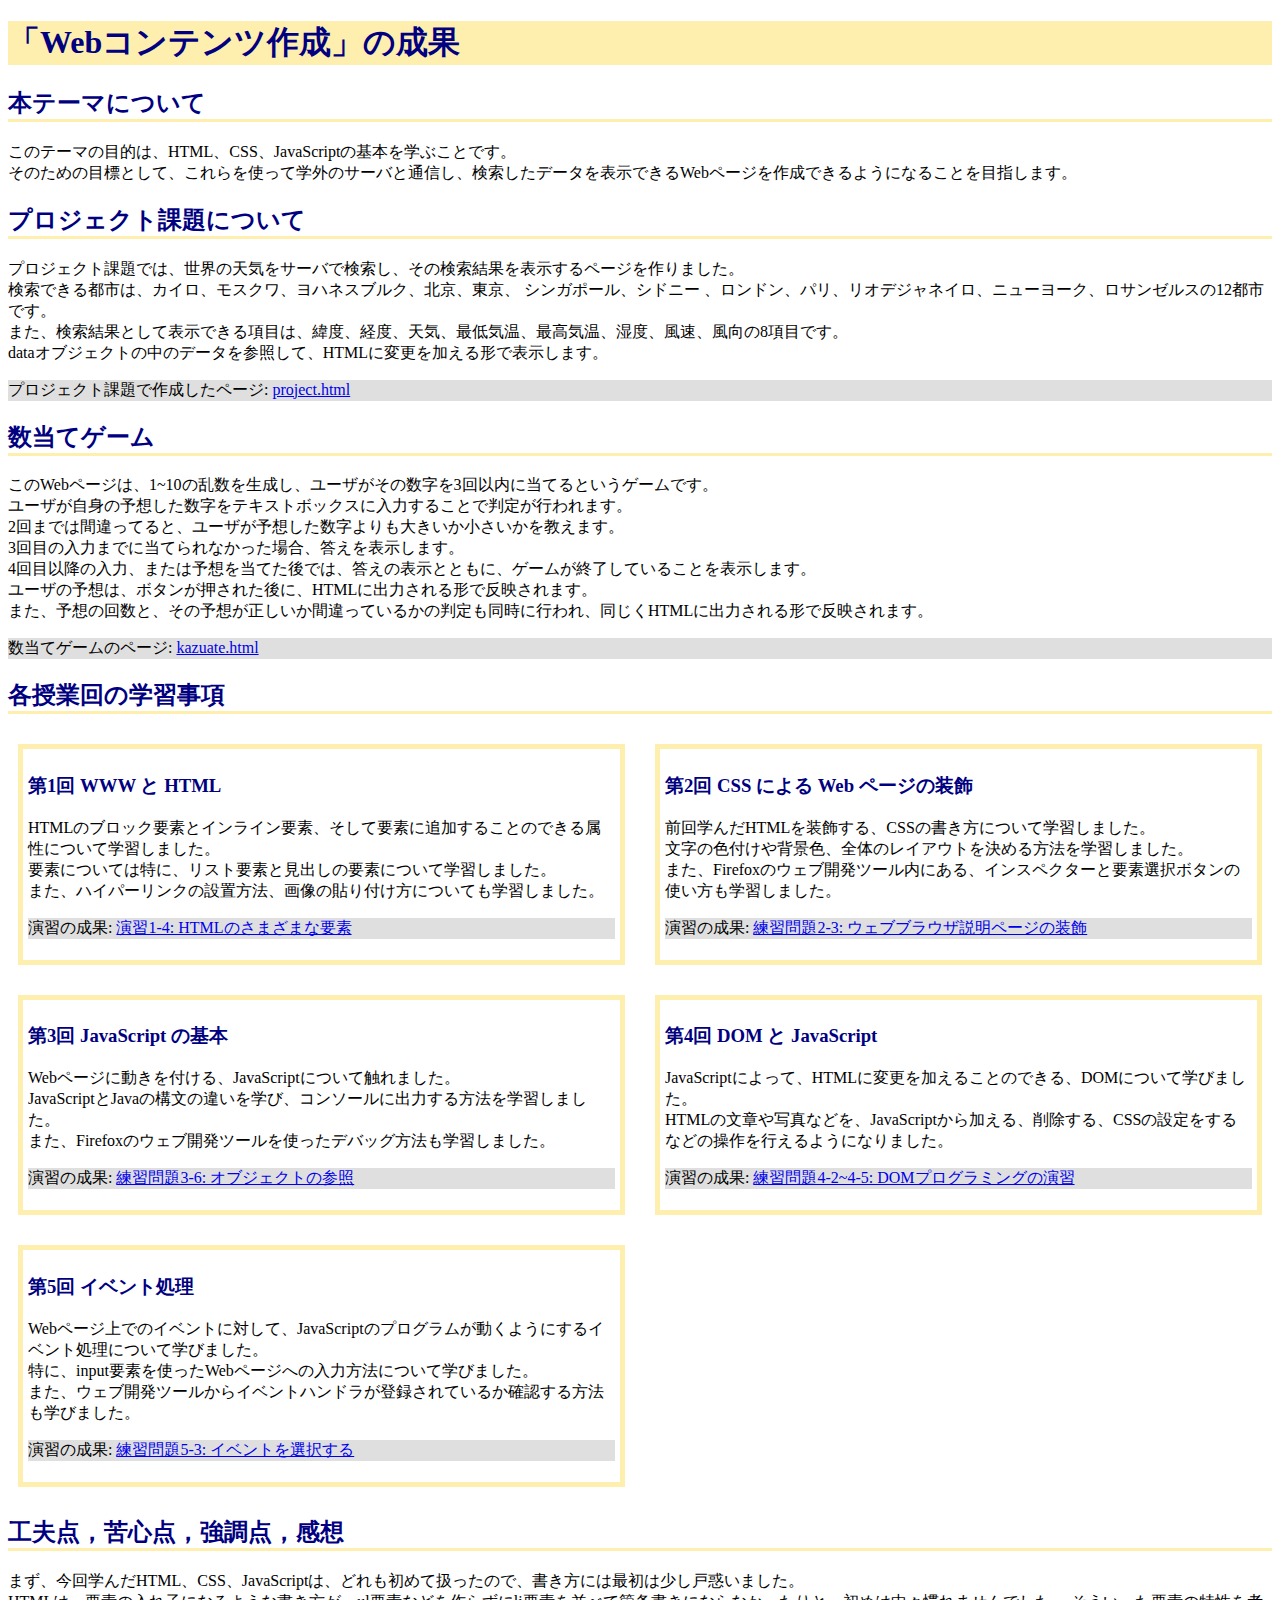
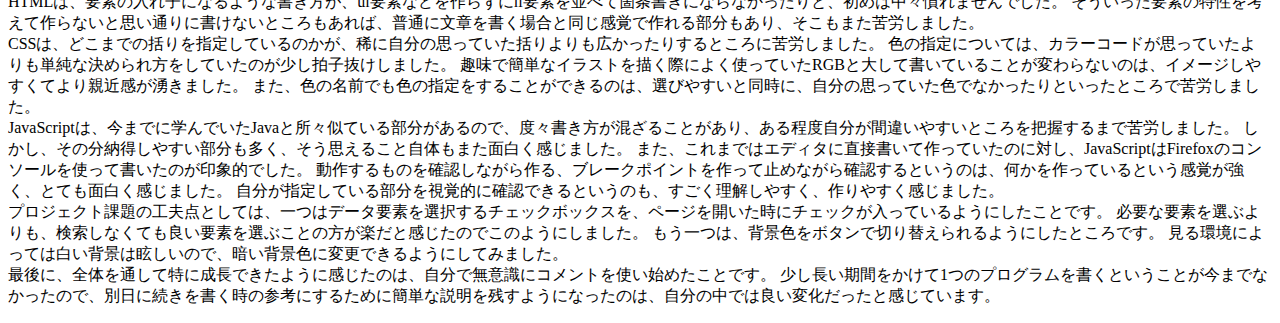
<file: index.html>
<!DOCTYPE html>

<html>

  <head>

    <meta charset="utf-8">
    <title>「Webコンテンツ作成」の成果</title>
    <link rel="stylesheet" href="style.css">

  </head>

  <body>

    <h1>「Webコンテンツ作成」の成果</h1>

    <h2>本テーマについて</h2>
    <p>このテーマの目的は、HTML、CSS、JavaScriptの基本を学ぶことです。
    <br>そのための目標として、これらを使って学外のサーバと通信し、検索したデータを表示できるWebページを作成できるようになることを目指します。</p>
    <!-- 108文字 -->

    <h2>プロジェクト課題について</h2>
    <p>プロジェクト課題では、世界の天気をサーバで検索し、その検索結果を表示するページを作りました。
    <br>検索できる都市は、カイロ、モスクワ、ヨハネスブルク、北京、東京、 シンガポール、シドニー 、ロンドン、パリ、リオデジャネイロ、ニューヨーク、ロサンゼルスの12都市です。
    <br>また、検索結果として表示できる項目は、緯度、経度、天気、最低気温、最高気温、湿度、風速、風向の8項目です。
    <br>dataオブジェクトの中のデータを参照して、HTMLに変更を加える形で表示します。</p>
    <!-- 224文字 -->
    <p class="seika">プロジェクト課題で作成したページ: 
      <a href="project.html" 
      title="プロジェクト課題" 
      target="_blank">project.html
      </a>
    </p>

    <h2>数当てゲーム</h2>
    <p>このWebページは、1~10の乱数を生成し、ユーザがその数字を3回以内に当てるというゲームです。
    <br>ユーザが自身の予想した数字をテキストボックスに入力することで判定が行われます。
    <br>2回までは間違ってると、ユーザが予想した数字よりも大きいか小さいかを教えます。
    <br>3回目の入力までに当てられなかった場合、答えを表示します。
    <br>4回目以降の入力、または予想を当てた後では、答えの表示とともに、ゲームが終了していることを表示します。
    <br>ユーザの予想は、ボタンが押された後に、HTMLに出力される形で反映されます。
    <br>また、予想の回数と、その予想が正しいか間違っているかの判定も同時に行われ、同じくHTMLに出力される形で反映されます。</p>
    <!-- 303文字 -->
    <p class="seika">数当てゲームのページ: 
      <a href="kazuate.html"
        title="数当てゲーム"
        target="_blank">kazuate.html
      </a>
    </p>

    <h2>各授業回の学習事項</h2>

    <div class="kakukai">

      <div>
        <h3>第1回 WWW と HTML</h3>
        <p>HTMLのブロック要素とインライン要素、そして要素に追加することのできる属性について学習しました。
        <br>要素については特に、リスト要素と見出しの要素について学習しました。
        <br>また、ハイパーリンクの設置方法、画像の貼り付け方についても学習しました。</p>
        <!-- 118文字 -->
        <p class="seika">演習の成果: 
          <a href="practice-html/elements.html" 
            title="演習1-4" 
            target="_blank">演習1-4: HTMLのさまざまな要素
          </a>
        </p>
      </div>

      <div>
        <h3>第2回 CSS による Web ページの装飾</h3>
        <p>前回学んだHTMLを装飾する、CSSの書き方について学習しました。
        <br>文字の色付けや背景色、全体のレイアウトを決める方法を学習しました。
        <br>また、Firefoxのウェブ開発ツール内にある、インスペクターと要素選択ボタンの使い方も学習しました。</p>
        <!-- 117文字 -->
        <p class="seika">演習の成果:
          <a href="practice-css/browser-intro.html"
            title="練習問題2-3"
            target="_blank">練習問題2-3: ウェブブラウザ説明ページの装飾
          </a>
        </p>
      </div>
    
      <div>
        <h3>第3回 JavaScript の基本</h3>
        <p>Webページに動きを付ける、JavaScriptについて触れました。
        <br>JavaScriptとJavaの構文の違いを学び、コンソールに出力する方法を学習しました。
        <br>また、Firefoxのウェブ開発ツールを使ったデバッグ方法も学習しました。</p>
        <!-- 116文字 -->
        <p class="seika">演習の成果:
          <a href="practice-js/obj-practice.html"
            title="練習問題3-6"
            target="_blank">練習問題3-6: オブジェクトの参照
          </a>
        </p>
      </div>
    
      <div>
        <h3>第4回 DOM と JavaScript</h3>
        <p>JavaScriptによって、HTMLに変更を加えることのできる、DOMについて学びました。
        <br>HTMLの文章や写真などを、JavaScriptから加える、削除する、CSSの設定をするなどの操作を行えるようになりました。</p>
        <!-- 108文字 -->
        <p class="seika">演習の成果:
          <a href="practice-dom/dom-exercise.html"
            title="練習問題4-2~4-5"
            target="_blank">練習問題4-2~4-5:  DOMプログラミングの演習
          </a>
        </p>
      </div>
    
      <div>
        <h3>第5回 イベント処理</h3>
        <p>Webページ上でのイベントに対して、JavaScriptのプログラムが動くようにするイベント処理について学びました。
        <br>特に、input要素を使ったWebページへの入力方法について学びました。
        <br>また、ウェブ開発ツールからイベントハンドラが登録されているか確認する方法も学びました。</p>
        <!-- 137文字 -->
        <p class="seika">演習の成果:
          <a href="practice-event/event-list.html"
            title="練習問題5-3"
            target="_blank">練習問題5-3: イベントを選択する</a>
        </p>
      </div>
    
    </div>

    <h2>工夫点，苦心点，強調点，感想</h2>
    <p>まず、今回学んだHTML、CSS、JavaScriptは、どれも初めて扱ったので、書き方には最初は少し戸惑いました。
      <!-- ここまで58文字 -->
    <br>HTMLは、要素の入れ子になるような書き方が、ul要素などを作らずにli要素を並べて箇条書きにならなかったりと、初めは中々慣れませんでした。
    そういった要素の特性を考えて作らないと思い通りに書けないところもあれば、普通に文章を書く場合と同じ感覚で作れる部分もあり、そこもまた苦労しました。
    <!-- ここまで201文字 -->
    <br>CSSは、どこまでの括りを指定しているのかが、稀に自分の思っていた括りよりも広かったりするところに苦労しました。
    色の指定については、カラーコードが思っていたよりも単純な決められ方をしていたのが少し拍子抜けしました。
    趣味で簡単なイラストを描く際によく使っていたRGBと大して書いていることが変わらないのは、イメージしやすくてより親近感が湧きました。
    また、色の名前でも色の指定をすることができるのは、選びやすいと同時に、自分の思っていた色でなかったりといったところで苦労しました。
    <!-- ここまで439文字 -->
    <br>JavaScriptは、今までに学んでいたJavaと所々似ている部分があるので、度々書き方が混ざることがあり、ある程度自分が間違いやすいところを把握するまで苦労しました。
    しかし、その分納得しやすい部分も多く、そう思えること自体もまた面白く感じました。
    また、これまではエディタに直接書いて作っていたのに対し、JavaScriptはFirefoxのコンソールを使って書いたのが印象的でした。
    動作するものを確認しながら作る、ブレークポイントを作って止めながら確認するというのは、何かを作っているという感覚が強く、とても面白く感じました。
    自分が指定している部分を視覚的に確認できるというのも、すごく理解しやすく、作りやすく感じました。
    <!-- ここまで752文字 -->
    <br>プロジェクト課題の工夫点としては、一つはデータ要素を選択するチェックボックスを、ページを開いた時にチェックが入っているようにしたことです。
    必要な要素を選ぶよりも、検索しなくても良い要素を選ぶことの方が楽だと感じたのでこのようにしました。
    もう一つは、背景色をボタンで切り替えられるようにしたところです。
    見る環境によっては白い背景は眩しいので、暗い背景色に変更できるようにしてみました。
    <!-- ここまで943文字 -->
    <br>最後に、全体を通して特に成長できたように感じたのは、自分で無意識にコメントを使い始めたことです。
    少し長い期間をかけて1つのプログラムを書くということが今までなかったので、別日に続きを書く時の参考にするために簡単な説明を残すようになったのは、自分の中では良い変化だったと感じています。
    <!-- 1084文字 -->

  </p>

  </body>

</html>
</file>
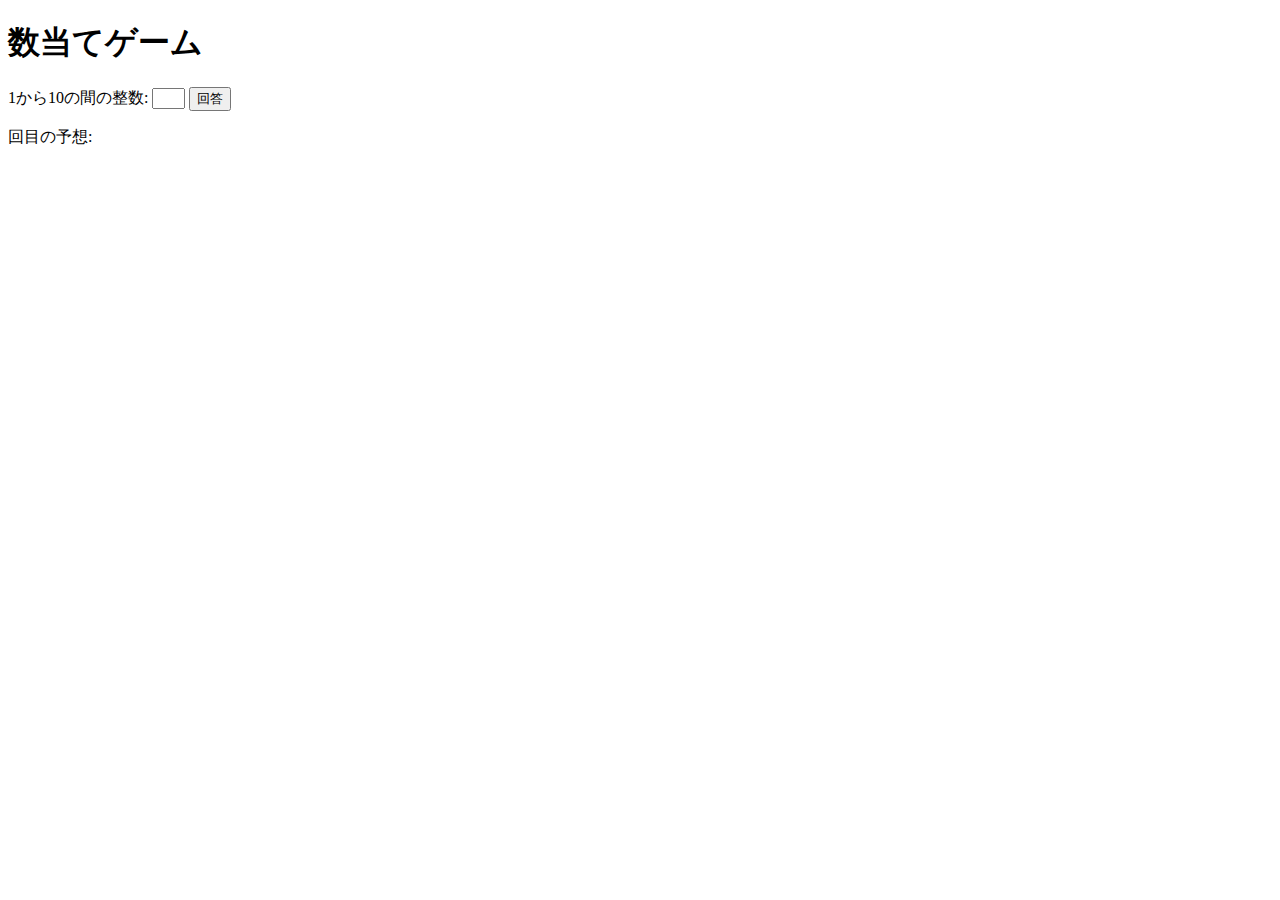
<file: kazuate.html>
<!DOCTYPE html>
<html>
  <head>
    <meta charset="utf-8">
    <title>数当てゲーム</title>
    <script src="kazuate.js" defer></script>
  </head>

  <body>
    <h1>数当てゲーム</h1>
    <p>
      <label for="'yoso">1から10の間の整数:</label>
      <input type="text" name="yoso" id="yoso" size="1">
      <button id="kaito">回答</button>
    </p>
    <p><span id="kaisu"></span>回目の予想: <span id="answer"></span></p>
    <p id="result"></p>
  </body>
</html>
</file>
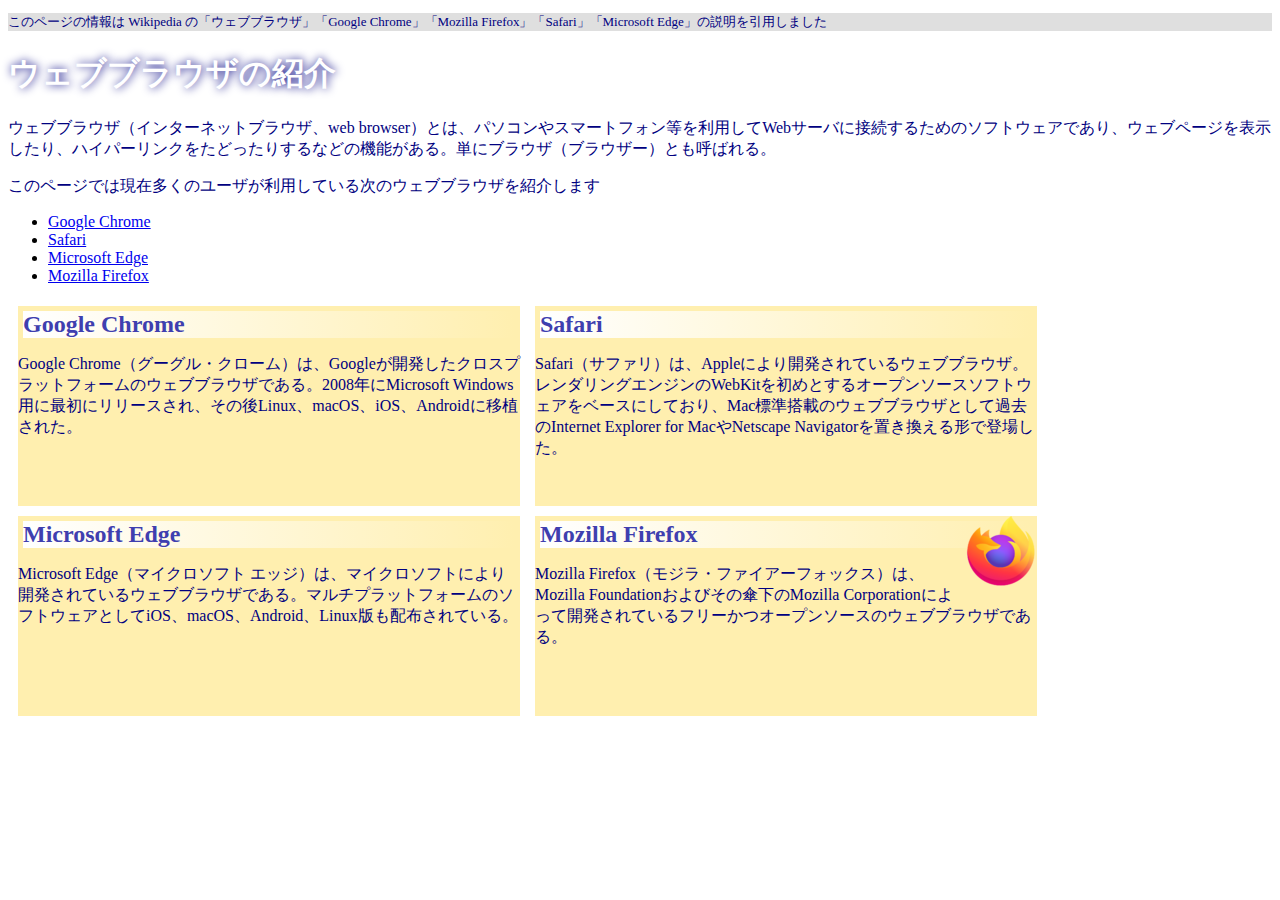
<file: practice-css/browser-intro.html>
<!doctype html>
<html lang="ja">
<head>
    <meta charset="utf-8">
    <title>ウェブブラウザの紹介</title>
	<link rel="stylesheet" href="browser-intro.css">
</head>

<body>

<p class="info">このページの情報は Wikipedia の「ウェブブラウザ」「Google Chrome」「Mozilla Firefox」「Safari」「Microsoft Edge」の説明を引用しました</p>

<h1>ウェブブラウザの紹介</h1>

<p>ウェブブラウザ（インターネットブラウザ、web browser）とは、パソコンやスマートフォン等を利用してWebサーバに接続するためのソフトウェアであり、ウェブページを表示したり、ハイパーリンクをたどったりするなどの機能がある。単にブラウザ（ブラウザー）とも呼ばれる。</p>

<p>このページでは現在多くのユーザが利用している次のウェブブラウザを紹介します</p>
<ul>
	<li><a href="https://ja.wikipedia.org/wiki/Google_Chrome">Google Chrome</a></li>
	<li><a href="https://ja.wikipedia.org/wiki/Safari">Safari</a></li>
	<li><a href="https://ja.wikipedia.org/wiki/Microsoft_Edge">Microsoft Edge</a></li>
	<li><a href="https://ja.wikipedia.org/wiki/Mozilla_Firefox">Mozilla Firefox</a></li>
</ul>


<div id="zentai">

<div>
<h2>Google Chrome</h2>
<p>Google Chrome（グーグル・クローム）は、Googleが開発したクロスプラットフォームのウェブブラウザである。2008年にMicrosoft Windows用に最初にリリースされ、その後Linux、macOS、iOS、Androidに移植された。</p>
</div>

<div>
<h2>Safari</h2>
<p>Safari（サファリ）は、Appleにより開発されているウェブブラウザ。レンダリングエンジンのWebKitを初めとするオープンソースソフトウェアをベースにしており、Mac標準搭載のウェブブラウザとして過去のInternet Explorer for MacやNetscape Navigatorを置き換える形で登場した。</p>
</div>

<div>
<h2>Microsoft Edge</h2>
<p>Microsoft Edge（マイクロソフト エッジ）は、マイクロソフトにより開発されているウェブブラウザである。マルチプラットフォームのソフトウェアとしてiOS、macOS、Android、Linux版も配布されている。</p>
</div>

<div>
<img src="firefox_icon.png">
<h2>Mozilla Firefox</h2>
<p>Mozilla Firefox（モジラ・ファイアーフォックス）は、Mozilla Foundationおよびその傘下のMozilla Corporationによって開発されているフリーかつオープンソースのウェブブラウザである。</p>
</div>

</div>

</body>

</html>
</file>
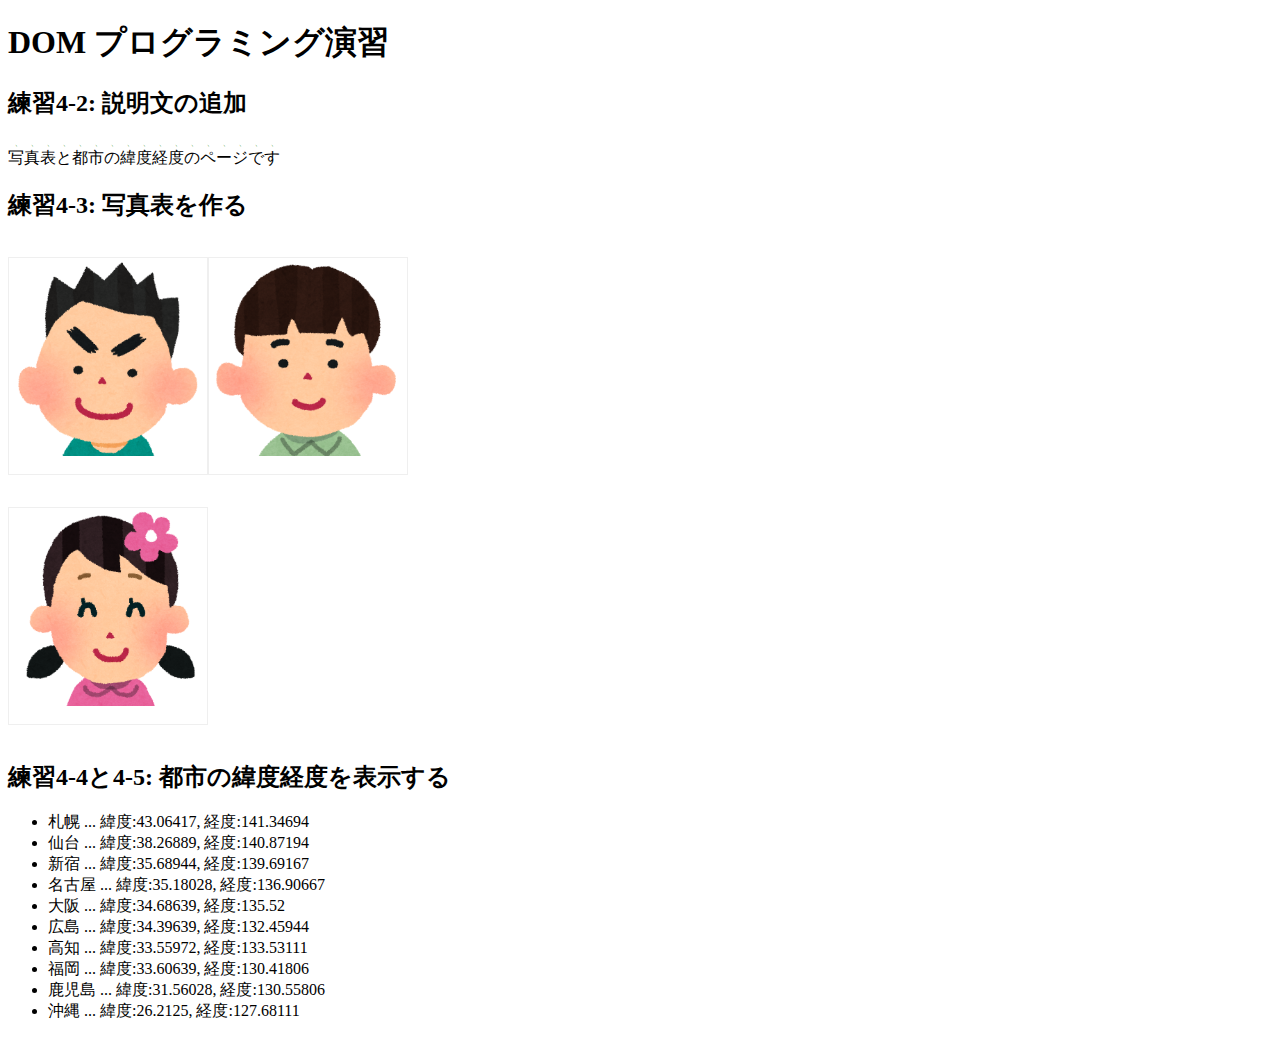
<file: practice-dom/dom-exercise.html>
<!DOCTYPE html>
<html>
  <head>
    <title>練習4-2から4-5</title>
	<link rel="stylesheet" href="dom-exercise.css">
	<script src="dom-exercise.js" defer></script>
  </head>

  <body>
	  <!-- 注意: 
		  このファイルをエディタで直接編集しないこと！
	  -->

	  <h1>DOM プログラミング演習</h1>

	  <h2 id="ex42">練習4-2: 説明文の追加</h2>

	  <h2>練習4-3: 写真表を作る</h2>
	  <div id="phototable"></div>

	  <h2>練習4-4と4-5: 都市の緯度経度を表示する</h2>
	  <ul id="location">
		<li>この要素は JavaScript プログラムで削除すること</li>
		<li>この要素は JavaScript プログラムで削除すること</li>
		<li>この要素は JavaScript プログラムで削除すること</li>
	  </ul>
  </body>
</html>
</file>
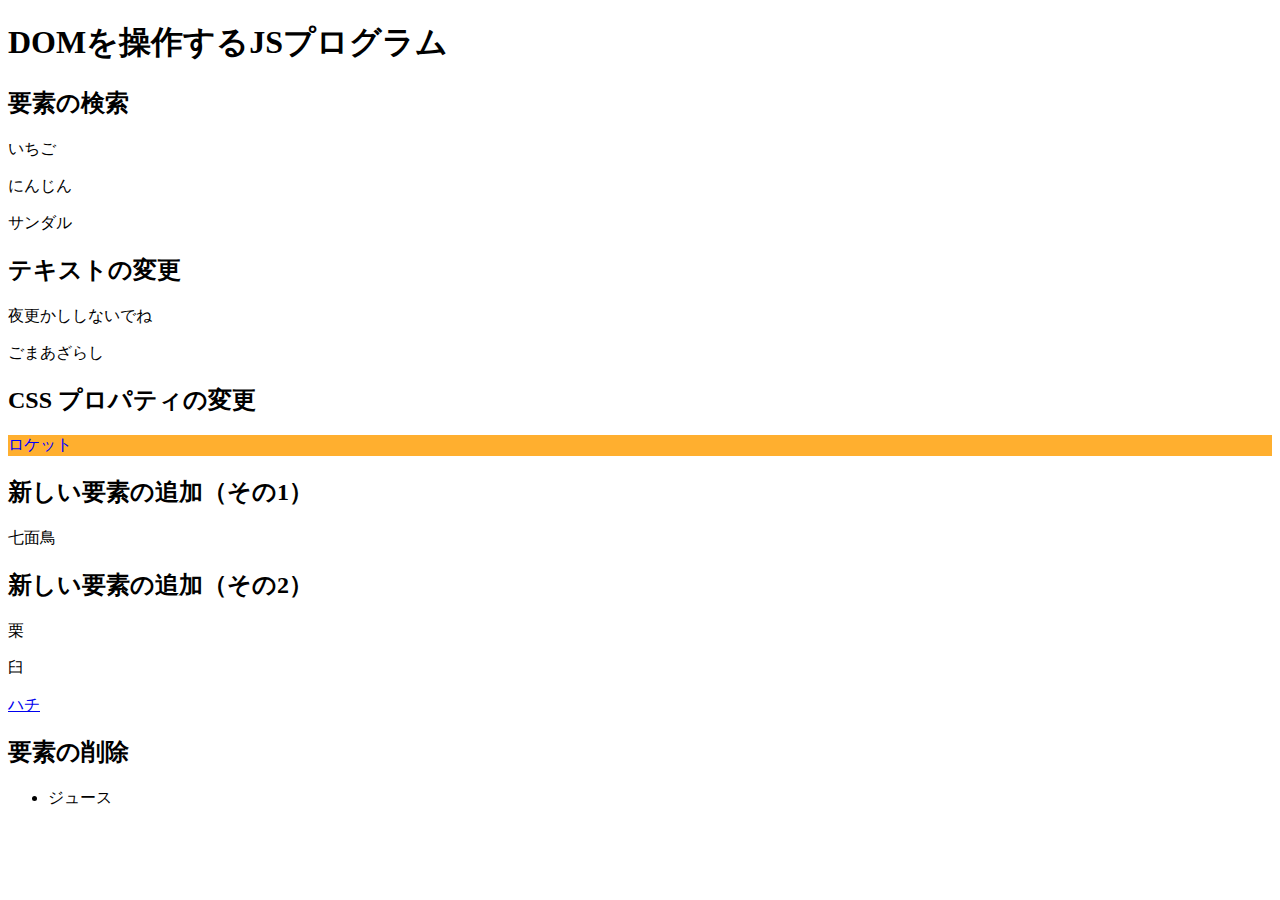
<file: practice-dom/dom-intro.html>
<!DOCTYPE html>
<html>
  <head>
    <title>DOMを操作するJSプログラム</title>
	<script src="dom-intro.js" defer></script>
  </head>

  <body>
	  <h1>DOMを操作するJSプログラム</h1>

	  <h2>要素の検索</h2>
	  <p id="strawberry">いちご</p>
	  <p class="cands">にんじん</p>
	  <p class="cands">サンダル</p>

	  <h2>テキストの変更</h2>
	  <p id="yacht">ヨット</p>
	  <p>ごま<span id="solt">しお</span></p>

	  <h2>CSS プロパティの変更</h2>
	  <p id="rocket">ロケット</p>
	  
	  <h2 id="addition">新しい要素の追加（その1）</h2>

	  <h2>新しい要素の追加（その2）</h2>
	  <div id="sarukani">
		  <p>栗</p>
		  <p>臼</p>
	  </div>

	  <h2>要素の削除</h2>
	  <ul>
		  <li id="whale">クジラ</li>
		  <li>ジュース</li>
	  </ul>
  </body>
</html>
</file>
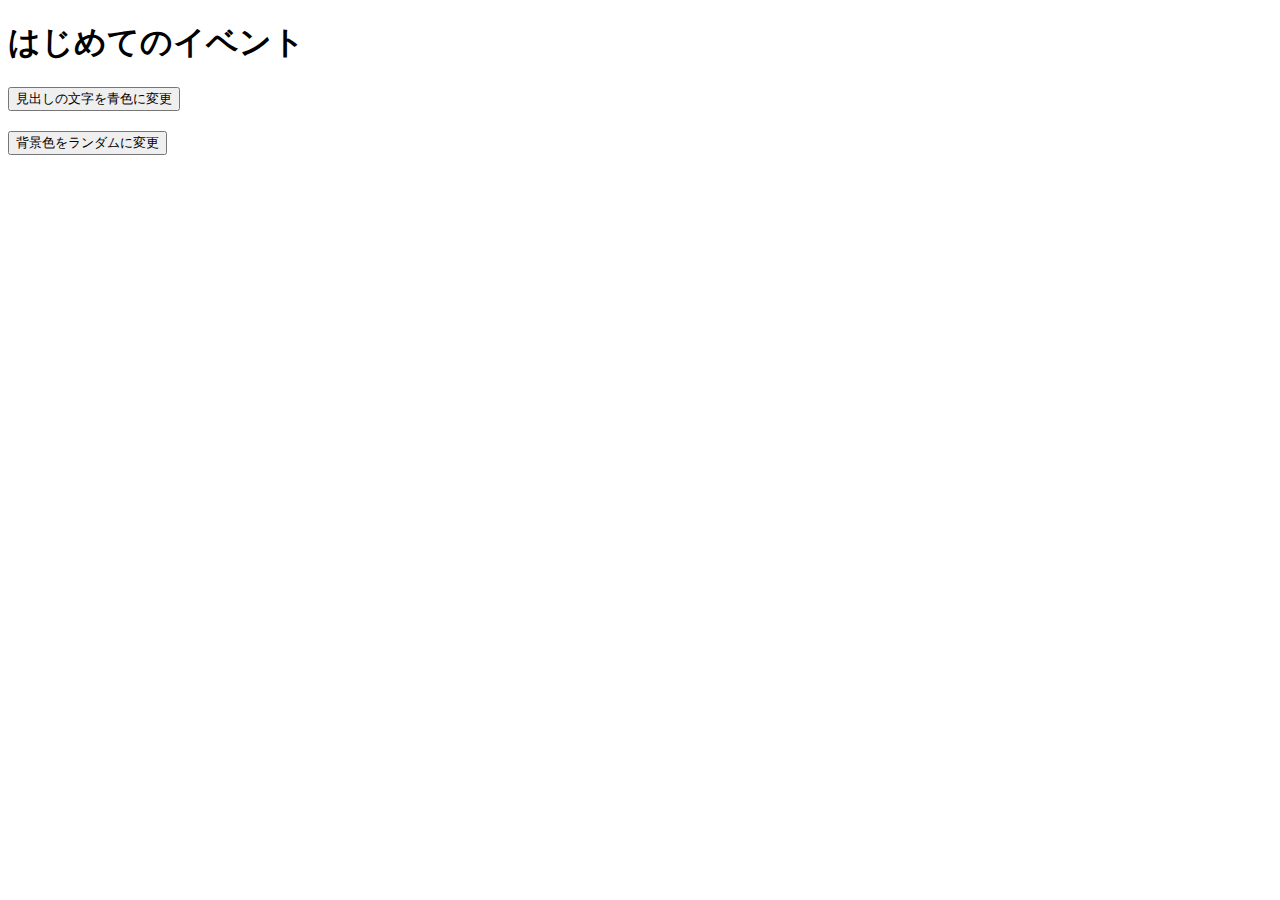
<file: practice-event/event-intro.html>
<!DOCTYPE html>
<html>
  <head>
    <title>はじめてのイベント</title>
	<link rel="stylesheet" href="event-intro.css">
	<script src="event-intro.js" defer></script>
  </head>

  <body>
    <h1>はじめてのイベント</h1>
	<button id="blue">見出しの文字を青色に変更</button>
	<button id="random">背景色をランダムに変更</button>
  </body>
</html>
</file>
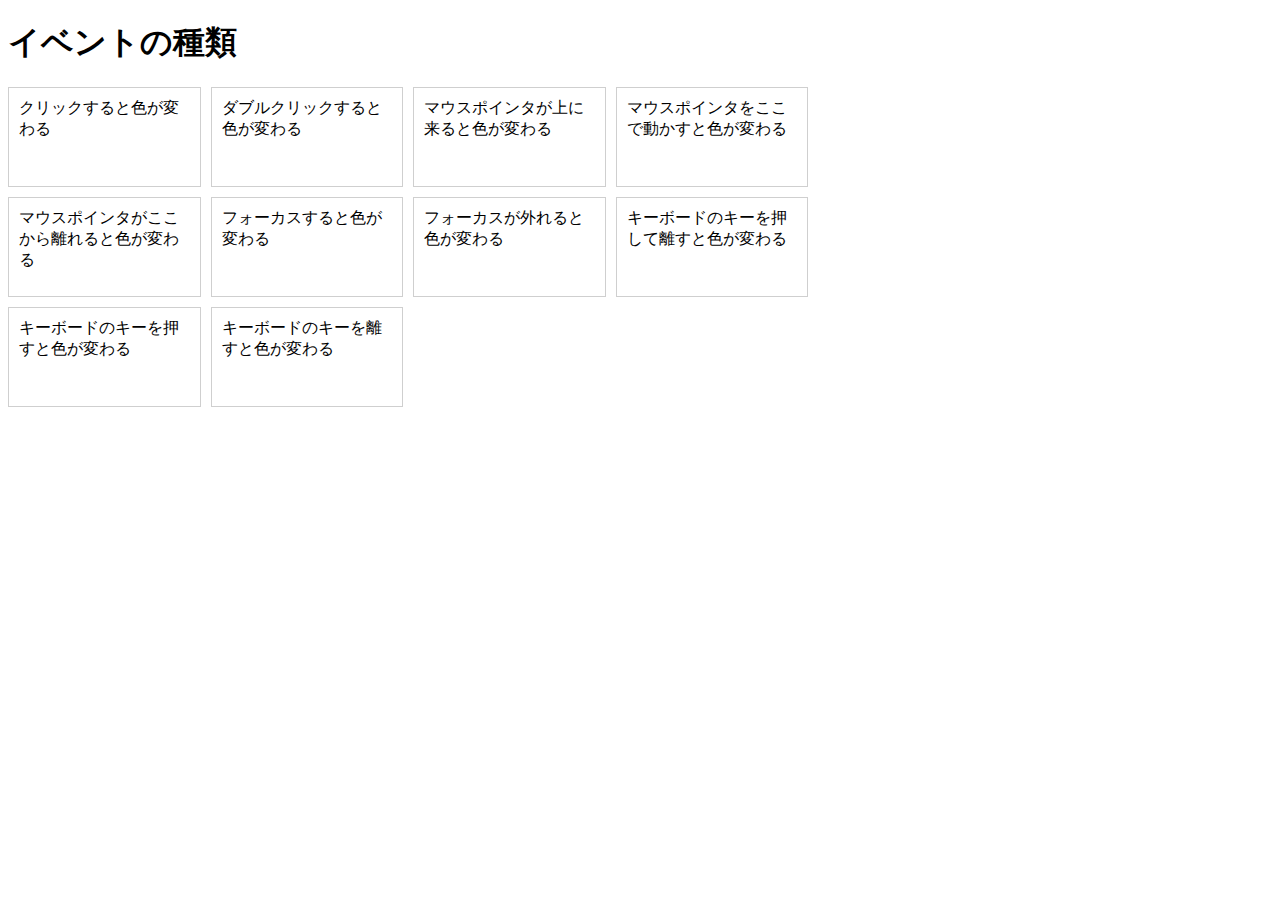
<file: practice-event/event-list.html>
<!DOCTYPE html>
<html>
  <head>
    <title>イベントの種類</title>
	<link rel="stylesheet" href="event-list.css">
	<script src="event-list.js" defer></script>
  </head>

  <body>
    <h1>イベントの種類</h1>
	<div id="main">
		<div class="cell" id="cell1">クリックすると色が変わる</div>
		<div class="cell" id="cell2">ダブルクリックすると色が変わる</div>
		<div class="cell" id="cell3">マウスポインタが上に来ると色が変わる</div>
		<div class="cell" id="cell4">マウスポインタをここで動かすと色が変わる</div>

		<div class="cell" id="cell5">マウスポインタがここから離れると色が変わる</div>
		<div class="cell" id="cell6" tabindex="1">フォーカスすると色が変わる</div>
		<div class="cell" id="cell7" tabindex="2">フォーカスが外れると色が変わる</div>
		<div class="cell" id="cell8" tabindex="3">キーボードのキーを押して離すと色が変わる</div>
		<div class="cell" id="cell9" tabindex="4">キーボードのキーを押すと色が変わる</div>
		<div class="cell" id="cell10" tabindex="5">キーボードのキーを離すと色が変わる</div>
  </body>
</html>
</file>
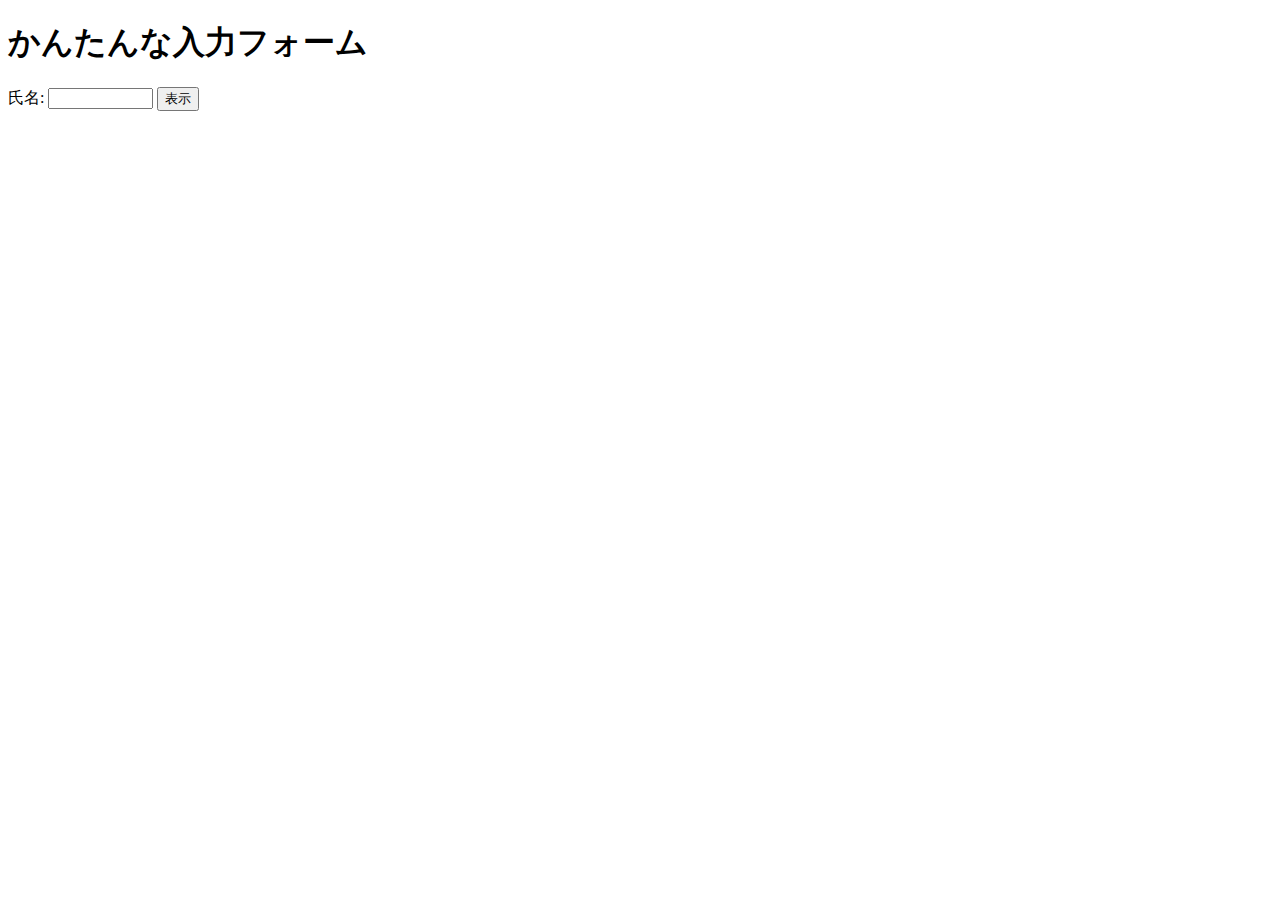
<file: practice-event/input-demo.html>
<!DOCTYPE html>
<html>
  <head>
    <title>かんたんな入力フォーム</title>
	<script src="input-demo.js" defer></script>
  </head>

  <body>
    <h1>かんたんな入力フォーム</h1>
	<label for="shimei">氏名: </label>
	<input type="text" name="shimei" size="10">
	<button id="print">表示</button>
  </body>
</html>
</file>
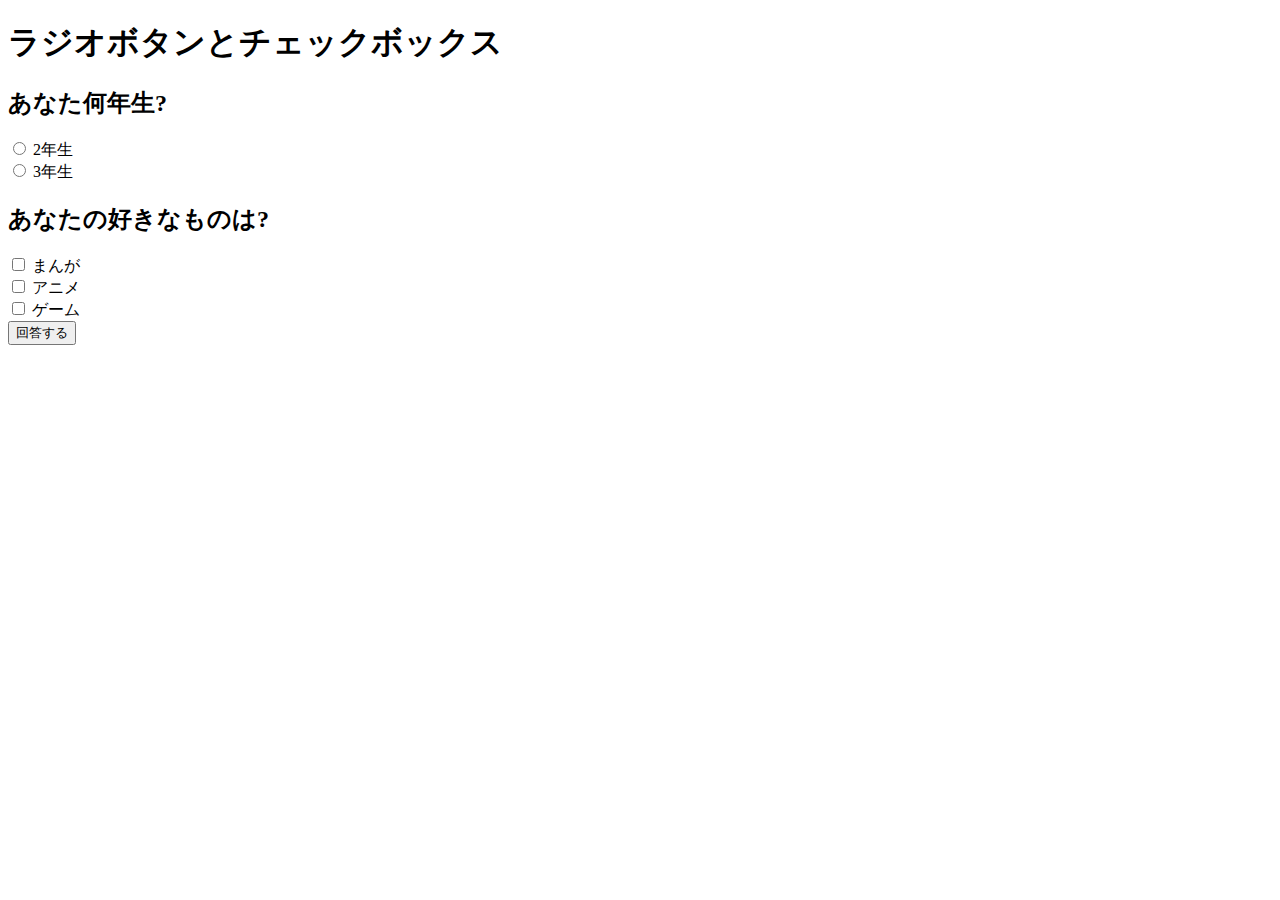
<file: practice-event/radio-checkbox-demo.html>
<!DOCTYPE html>
<html>
  <head>
    <title>ラジオボタンとチェックボックス</title>
	<script src="radio-checkbox-demo.js" defer></script>
  </head>

  <body>
    <h1>ラジオボタンとチェックボックス</h1>
	<h2>あなた何年生?</h2>
	<div>
		<input type="radio" name="year" id="year2" value="2">
		<label for="year2">2年生</label>
	</div>
	<div>
		<input type="radio" name="year" id="year3" value="3">
		<label for="year3">3年生</label>
	</div>

	<h2>あなたの好きなものは?</h2>
	<div>
		<input type="checkbox" name="hobby" id="manga" value="manga">
		<label for="manga">まんが</label>
	</div>
	<div>
		<input type="checkbox" name="hobby" id="anime" value="anime">
		<label for="anime">アニメ</label>
	</div>
	<div>
		<input type="checkbox" name="hobby" id="game" value="game">
		<label for="game">ゲーム</label>
	</div>

	<div>
		<button id="answer">回答する</button>
	</div>
  </body>
</html>
</file>
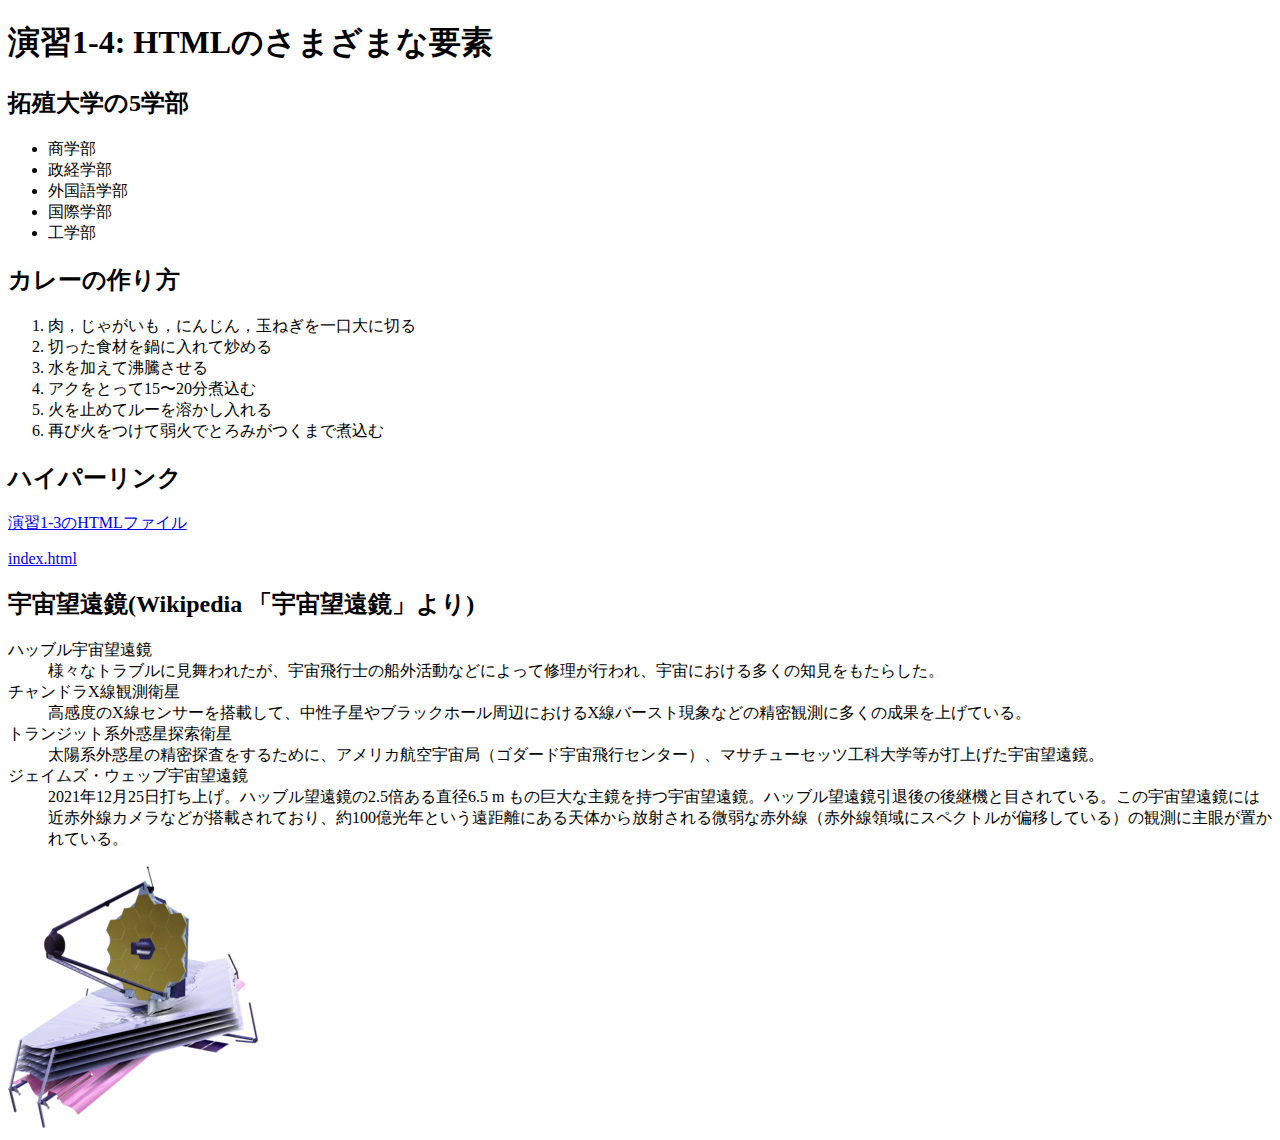
<file: practice-html/elements.html>
<!DOCTYPE html>
<html>
  <head>
    <meta charset="utf-8">
    <title>演習1-4: HTMLのさまざまな要素</title>
  </head>
  <body>
	<h1>演習1-4: HTMLのさまざまな要素</h1>
		<h2>拓殖大学の5学部</h2>
		<ul>
			<li>商学部</li>
			<li>政経学部</li>
			<li>外国語学部</li>
			<li>国際学部</li>
			<li>工学部</li>
		</ul>
		<h2>カレーの作り方</h2>
		<ol>
			<li>肉，じゃがいも，にんじん，玉ねぎを一口大に切る</li>
			<li>切った食材を鍋に入れて炒める</li>
		    <li>水を加えて沸騰させる</li>
			<li>アクをとって15〜20分煮込む</li>
			<li>火を止めてルーを溶かし入れる</li>
			<li>再び火をつけて弱火でとろみがつくまで煮込む</li>
		</ol>
		<h2>ハイパーリンク</h2>
			<p><a href="structure.html" title="演習1-3のHTMLファイル" target="_blank">演習1-3のHTMLファイル</a></p>
			<p><a href="../index.html" title="index.html" target="_blank">index.html</a></p>
		<h2>宇宙望遠鏡(Wikipedia 「宇宙望遠鏡」より)</h2>
		<dl>
			<dt>ハッブル宇宙望遠鏡</dt>
				<dd>様々なトラブルに見舞われたが、宇宙飛行士の船外活動などによって修理が行われ、宇宙における多くの知見をもたらした。</dd>
			<dt>チャンドラX線観測衛星</dt>
				<dd>高感度のX線センサーを搭載して、中性子星やブラックホール周辺におけるX線バースト現象などの精密観測に多くの成果を上げている。</dd>
			<dt>トランジット系外惑星探索衛星</dt>
				<dd>太陽系外惑星の精密探査をするために、アメリカ航空宇宙局（ゴダード宇宙飛行センター）、マサチューセッツ工科大学等が打上げた宇宙望遠鏡。</dd>
			<dt>ジェイムズ・ウェッブ宇宙望遠鏡</dt>
				<dd>2021年12月25日打ち上げ。ハッブル望遠鏡の2.5倍ある直径6.5 m もの巨大な主鏡を持つ宇宙望遠鏡。ハッブル望遠鏡引退後の後継機と目されている。この宇宙望遠鏡には近赤外線カメラなどが搭載されており、約100億光年という遠距離にある天体から放射される微弱な赤外線（赤外線領域にスペクトルが偏移している）の観測に主眼が置かれている。</dd>
		</dl>
		<img src="JWST_spacecraft_model_2.png" alt="JWSTの画像">
	</body>
</html>
</file>
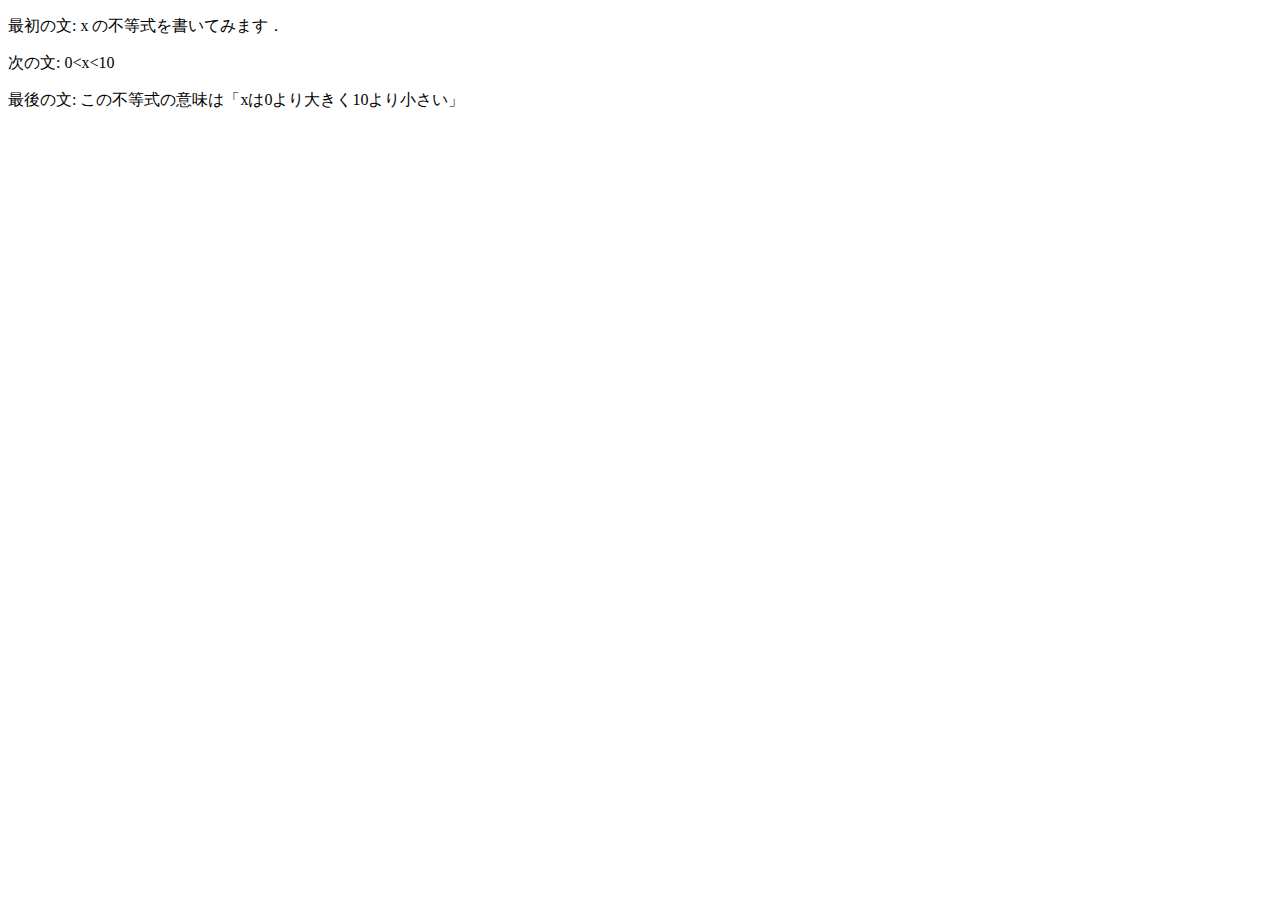
<file: practice-html/structure.html>
<!DOCTYPE html>
<html>
   <head>
      <meta charset="utf-8">
      <title>演習1-3</title>
   </head>
   <body>
      <p>最初の文: x の不等式を書いてみます．</p>
      <P>次の文: 0&lt;x&lt;10</P>
      <p>最後の文: この不等式の意味は「xは0より大きく10より小さい」</p>
   </body>
</html>
<!--
<p>これは不要な文章です．</p>
-->
</file>
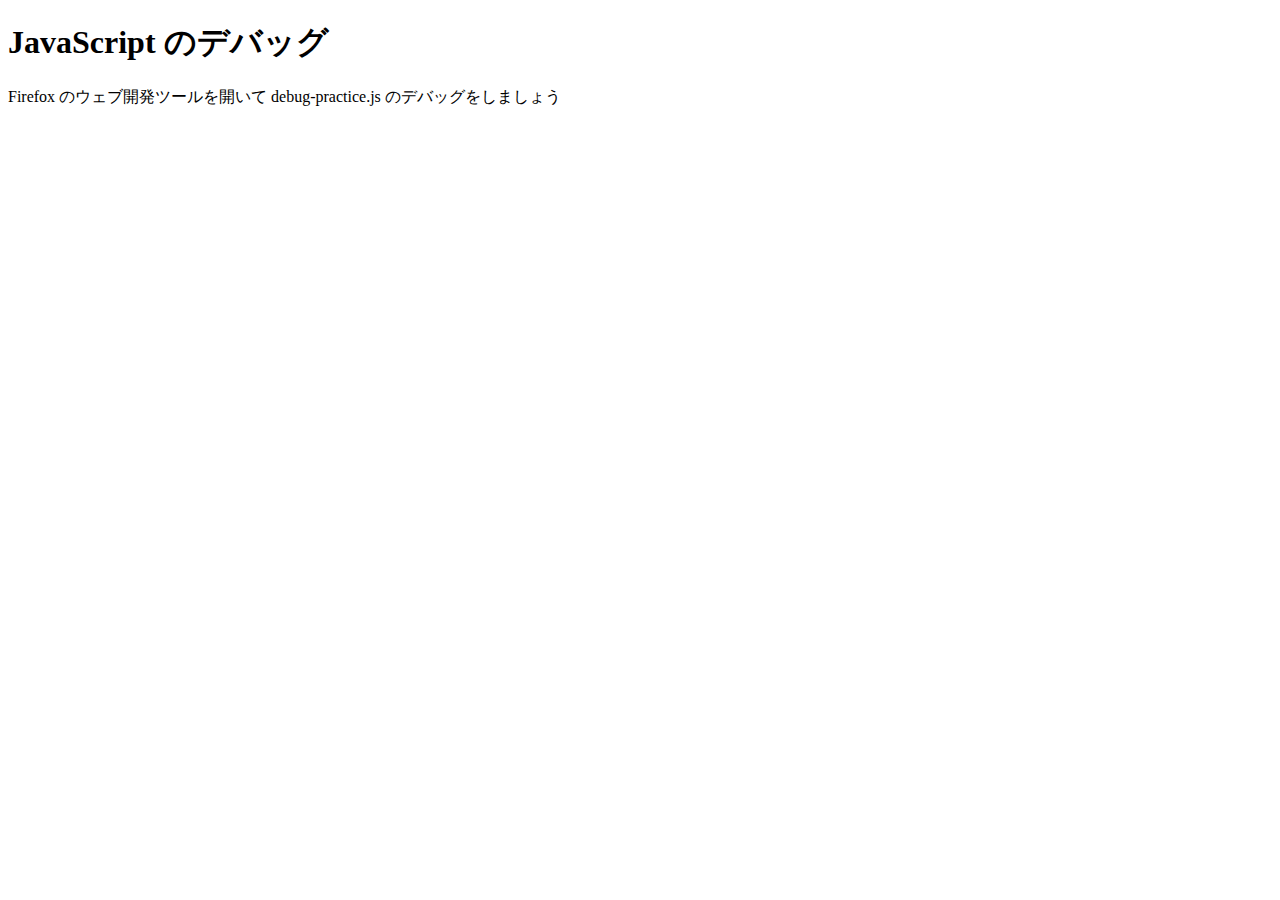
<file: practice-js/debug-practice.html>
<!DOCTYPE html>
<html>
  <head>
    <meta charset="utf-8">
    <title>JavaScript のデバッグ</title>
	<script src="debug-practice.js" defer></script>
  </head>

  <body>
    <h1>JavaScript のデバッグ</h1>

    <p>Firefox のウェブ開発ツールを開いて debug-practice.js のデバッグをしましょう</p>
  </body>
</html>
</file>
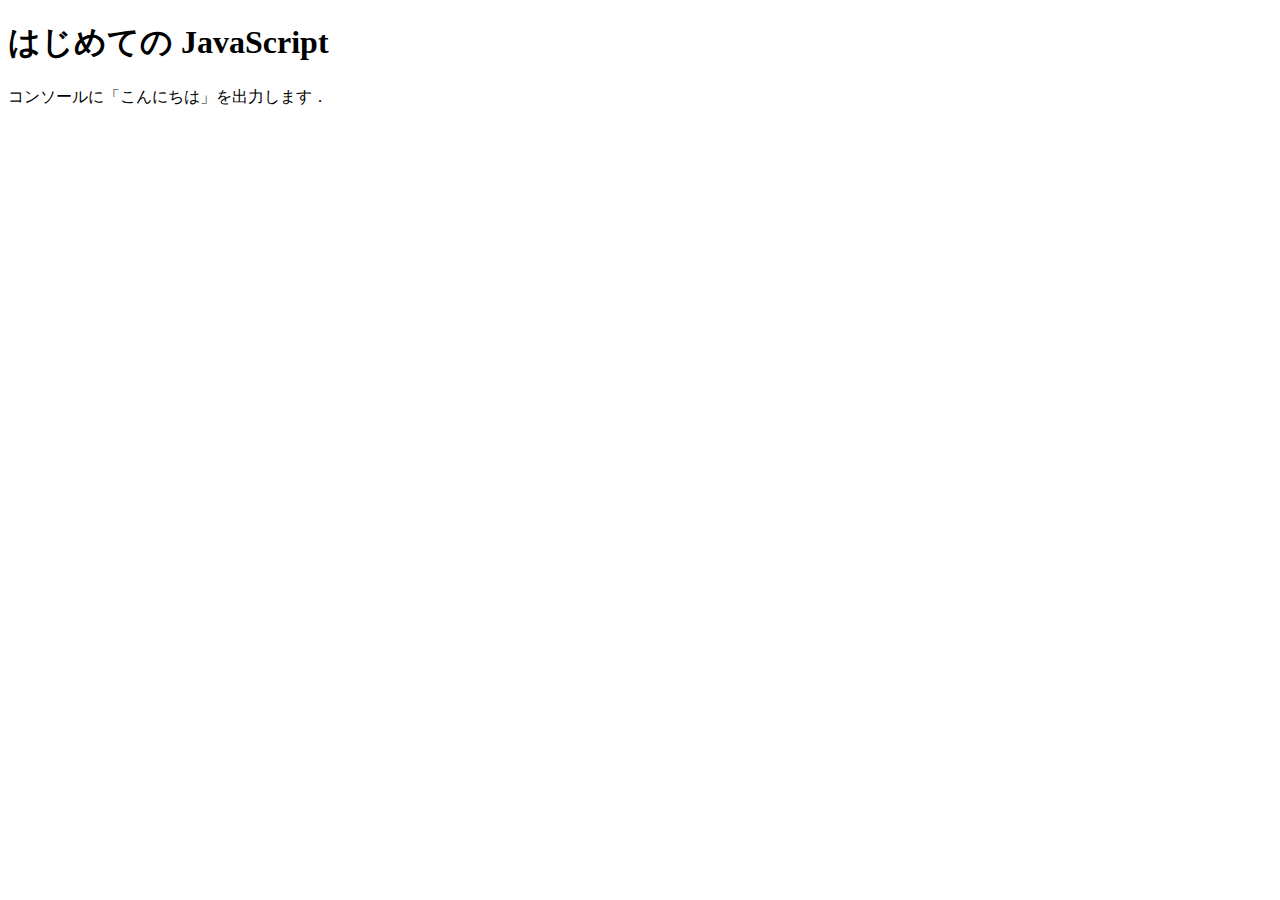
<file: practice-js/jsintro.html>
<!DOCTYPE html>
<html>
  <head>
    <meta charset="utf-8">
    <title>はじめての JavaScript</title>
    <script src="hello.js" defer></script>
  </head>

  <body>
    <h1>はじめての JavaScript</h1>

    <p>コンソールに「こんにちは」を出力します．</p>
  </body>
</html>
</file>
<file: style.css>
h1 {
    color: navy;
    background-color: #ffefaf;
}

h2 {
    color: navy;
    border-bottom: #ffefaf solid;
}

h3 {
    color: navy;
}

p.seika {
    background-color: #dfdfdf;
}

div.kakukai {
    display: grid;
    grid-template-columns: 1fr 1fr;
	grid-gap: 10px;
}

div.kakukai > div {
    border: 5px solid #ffefaf;
    margin: 10px;
    padding: 5px;
}
</file>
<file: practice-css/browser-intro.css>
p {
	color: navy;
}

p.info {
	font-size: small;
	background-color: #dfdfdf;
}

h1 {
	color: white;
	text-shadow: navy 1px 0 10px;
}

h2 {
	margin: 5px;
	font-family: cursive;
	color: #3f3faf;
	background: linear-gradient(0.25turn, white, #ffefaf);
}

div#zentai {
	display: grid;
	grid-template-columns: 1fr 1fr;
	grid-auto-rows: 200px 200px;
	grid-gap: 10px;
	padding: 5px;
	width: 1024px;
}

div#zentai > div {
	margin-left: 5px;
	background-color: #ffefaf;
}

img {
	float: right;
}
</file>
<file: practice-dom/dom-exercise.css>
div#phototable {
	display: grid; 
	grid-template-columns: 1fr 1fr;
    grid-auto-rows: 250px;
    width: 400px;
}

div#phototable > p {
	border: 1px solid #efefef;
	
}

div#phototable > p > img {
	display: block;
	width: 100%;
}
</file>
<file: practice-event/event-intro.css>
button {
	display: block;
	margin-top: 20px;
}
</file>
<file: practice-event/event-list.css>
#main {
	display: grid;
	grid-template-columns: 1fr 1fr 1fr 1fr;
	grid-auto-rows: 100px;
	grid-gap: 10px;
	width: 800px;
}

.cell {
	padding: 10px;
	border: 1px solid #cfcfcf;
}

.cell:focus {
	border: 1px solid black;
}
</file>
